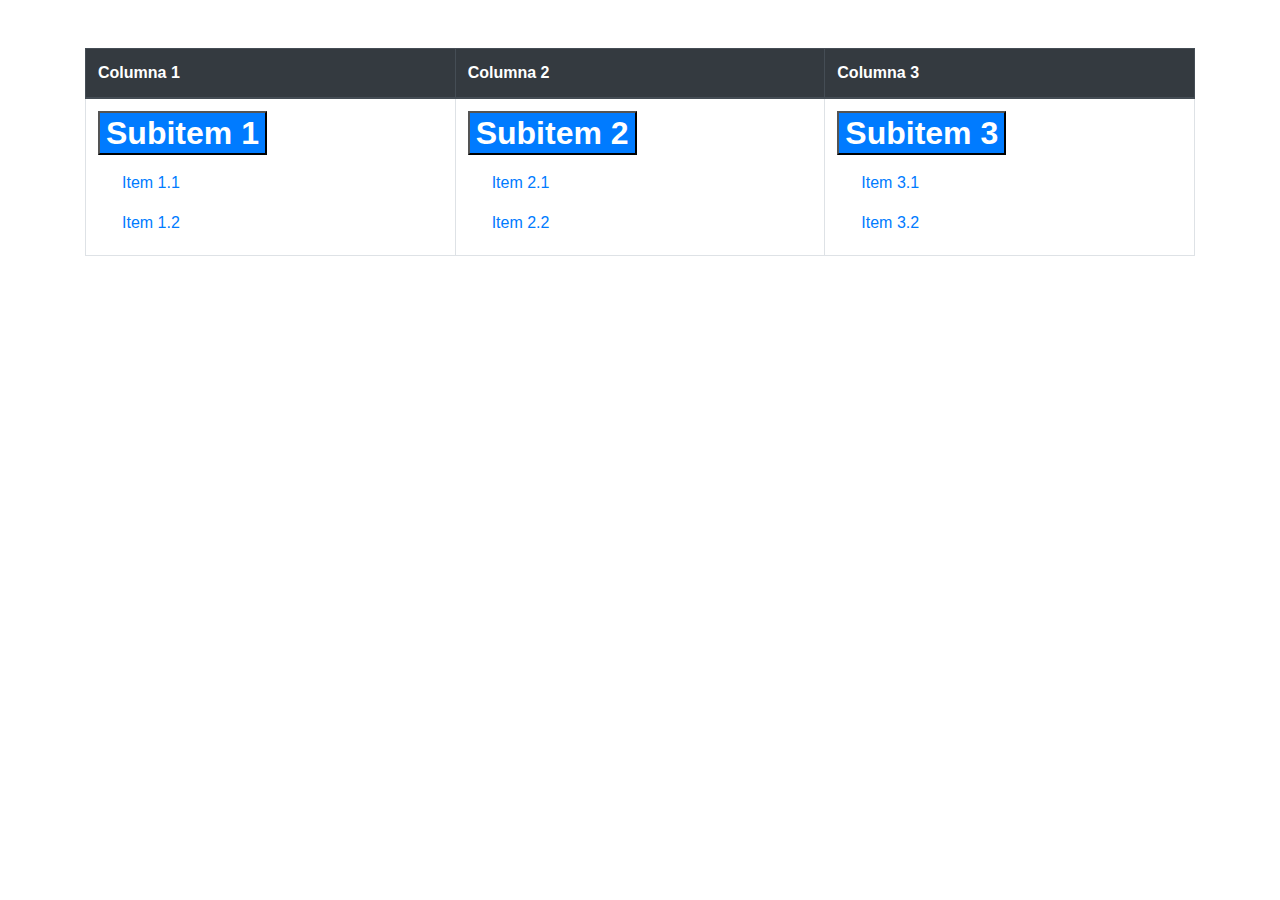
<file: index.html>
<!DOCTYPE html>
<html lang="en">
<head>
  <meta charset="UTF-8">
  <meta name="viewport" content="width=device-width, initial-scale=1.0">
  <title>Dynamic Data Dashboard</title>
  <link href="https://stackpath.bootstrapcdn.com/bootstrap/4.5.2/css/bootstrap.min.css" rel="stylesheet">
  <style>
    .accordion-button {
      font-weight: bold;
    }
    .accordion-button:not(.collapsed) {
      background-color: #007bff;
      color: #fff;
    }
    .nav-link {
      padding-left: 1.5rem;
    }
    .disabled {
      opacity: 0.6;
    }
  </style>
</head>
<body>
  <div class="container mt-5">
    <div class="table-responsive">
      <table class="table table-bordered">
        <thead class="thead-dark">
          <tr>
            <th scope="col">Columna 1</th>
            <th scope="col">Columna 2</th>
            <th scope="col">Columna 3</th>
          </tr>
        </thead>
        <tbody>
          <tr>
            <td>
              <div class="accordion" id="accordionExample1">
                <div class="accordion-item">
                  <h2 class="accordion-header" id="headingOne1">
                    <button class="accordion-button" type="button" data-bs-toggle="collapse" data-bs-target="#collapseOne1">
                      Subitem 1
                    </button>
                  </h2>
                  <div id="collapseOne1" class="accordion-collapse collapse show">
                    <div class="accordion-body">
                      <ul class="nav flex-column">
                        <li class="nav-item">
                          <a class="nav-link active" href="#">Item 1.1</a>
                        </li>
                        <li class="nav-item">
                          <a class="nav-link" href="#">Item 1.2</a>
                        </li>
                      </ul>
                    </div>
                  </div>
                </div>
              </div>
            </td>
            <td>
              <div class="accordion" id="accordionExample2">
                <div class="accordion-item">
                  <h2 class="accordion-header" id="headingOne2">
                    <button class="accordion-button" type="button" data-bs-toggle="collapse" data-bs-target="#collapseOne2">
                      Subitem 2
                    </button>
                  </h2>
                  <div id="collapseOne2" class="accordion-collapse collapse show">
                    <div class="accordion-body">
                      <ul class="nav flex-column">
                        <li class="nav-item">
                          <a class="nav-link active" href="#">Item 2.1</a>
                        </li>
                        <li class="nav-item">
                          <a class="nav-link" href="#">Item 2.2</a>
                        </li>
                      </ul>
                    </div>
                  </div>
                </div>
              </div>
            </td>
            <td>
              <div class="accordion" id="accordionExample3">
                <div class="accordion-item">
                  <h2 class="accordion-header" id="headingOne3">
                    <button class="accordion-button" type="button" data-bs-toggle="collapse" data-bs-target="#collapseOne3">
                      Subitem 3
                    </button>
                  </h2>
                  <div id="collapseOne3" class="accordion-collapse collapse show">
                    <div class="accordion-body">
                      <ul class="nav flex-column">
                        <li class="nav-item">
                          <a class="nav-link active" href="#">Item 3.1</a>
                        </li>
                        <li class="nav-item">
                          <a class="nav-link" href="#">Item 3.2</a>
                        </li>
                      </ul>
                    </div>
                  </div>
                </div>
              </div>
            </td>
          </tr>
        </tbody>
      </table>
    </div>
  </div>

  <script src="https://code.jquery.com/jquery-3.5.1.slim.min.js"></script>
  <script src="https://cdn.jsdelivr.net/npm/@popperjs/core@2.9.3/dist/umd/popper.min.js"></script>
  <script src="https://stackpath.bootstrapcdn.com/bootstrap/4.5.2/js/bootstrap.min.js"></script>
</body>
</html>
</file>
